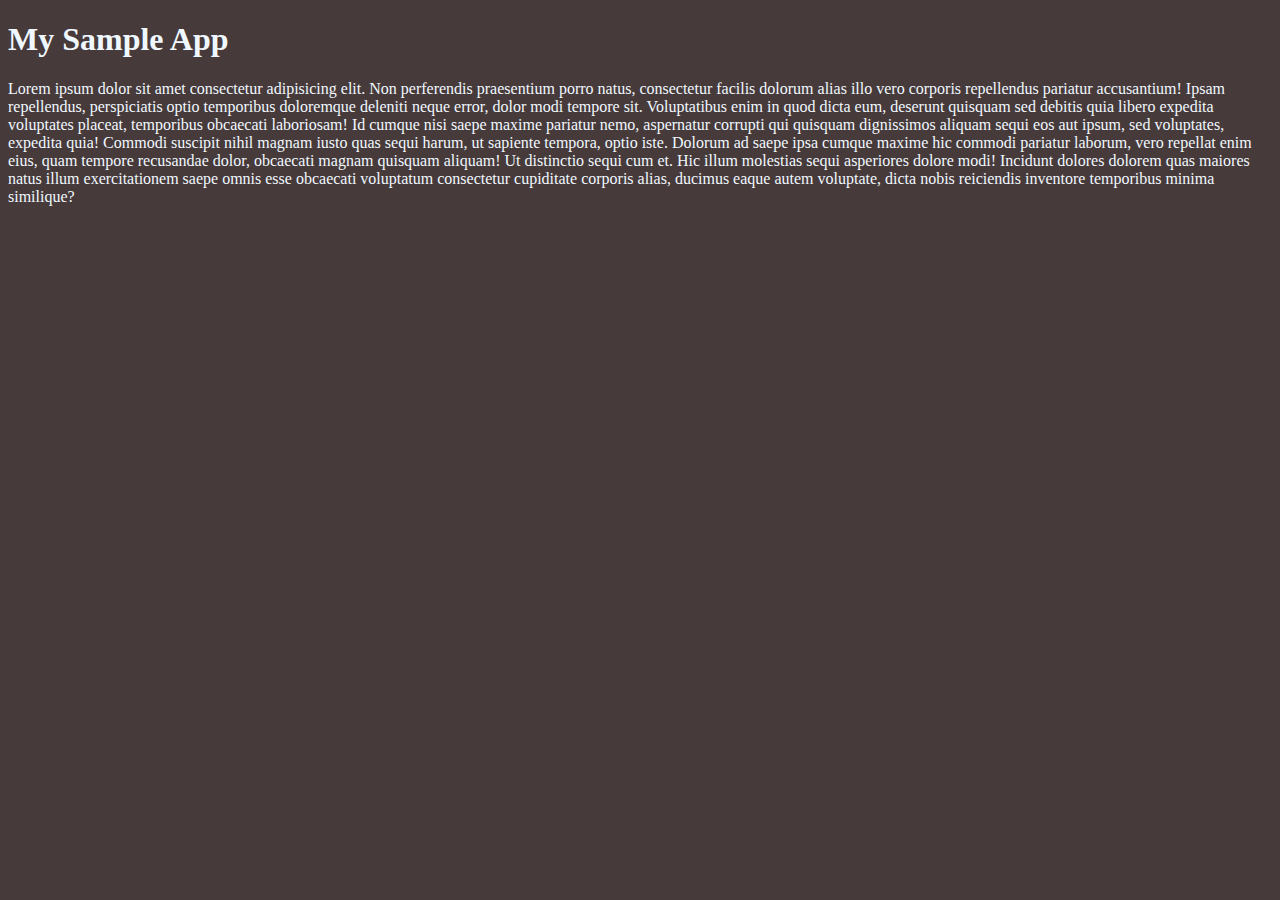
<file: index.html>
<!DOCTYPE html>
<html lang="en">
<head>
    <meta charset="UTF-8">
    <meta name="viewport" content="width=device-width, initial-scale=1.0">
    <title>Git & Github</title>
    <link rel="stylesheet" href="style.css">
</head>
<body>
    <h1>My Sample App</h1>
    <p>Lorem ipsum dolor sit amet consectetur adipisicing elit. Non perferendis praesentium porro natus, consectetur facilis dolorum alias illo vero corporis repellendus pariatur accusantium! Ipsam repellendus, perspiciatis optio temporibus doloremque deleniti neque error, dolor modi tempore sit. Voluptatibus enim in quod dicta eum, deserunt quisquam sed debitis quia libero expedita voluptates placeat, temporibus obcaecati laboriosam! Id cumque nisi saepe maxime pariatur nemo, aspernatur corrupti qui quisquam dignissimos aliquam sequi eos aut ipsum, sed voluptates, expedita quia! Commodi suscipit nihil magnam iusto quas sequi harum, ut sapiente tempora, optio iste. Dolorum ad saepe ipsa cumque maxime hic commodi pariatur laborum, vero repellat enim eius, quam tempore recusandae dolor, obcaecati magnam quisquam aliquam! Ut distinctio sequi cum et. Hic illum molestias sequi asperiores dolore modi! Incidunt dolores dolorem quas maiores natus illum exercitationem saepe omnis esse obcaecati voluptatum consectetur cupiditate corporis alias, ducimus eaque autem voluptate, dicta nobis reiciendis inventore temporibus minima similique?</p>
</body>
</html>
</file>
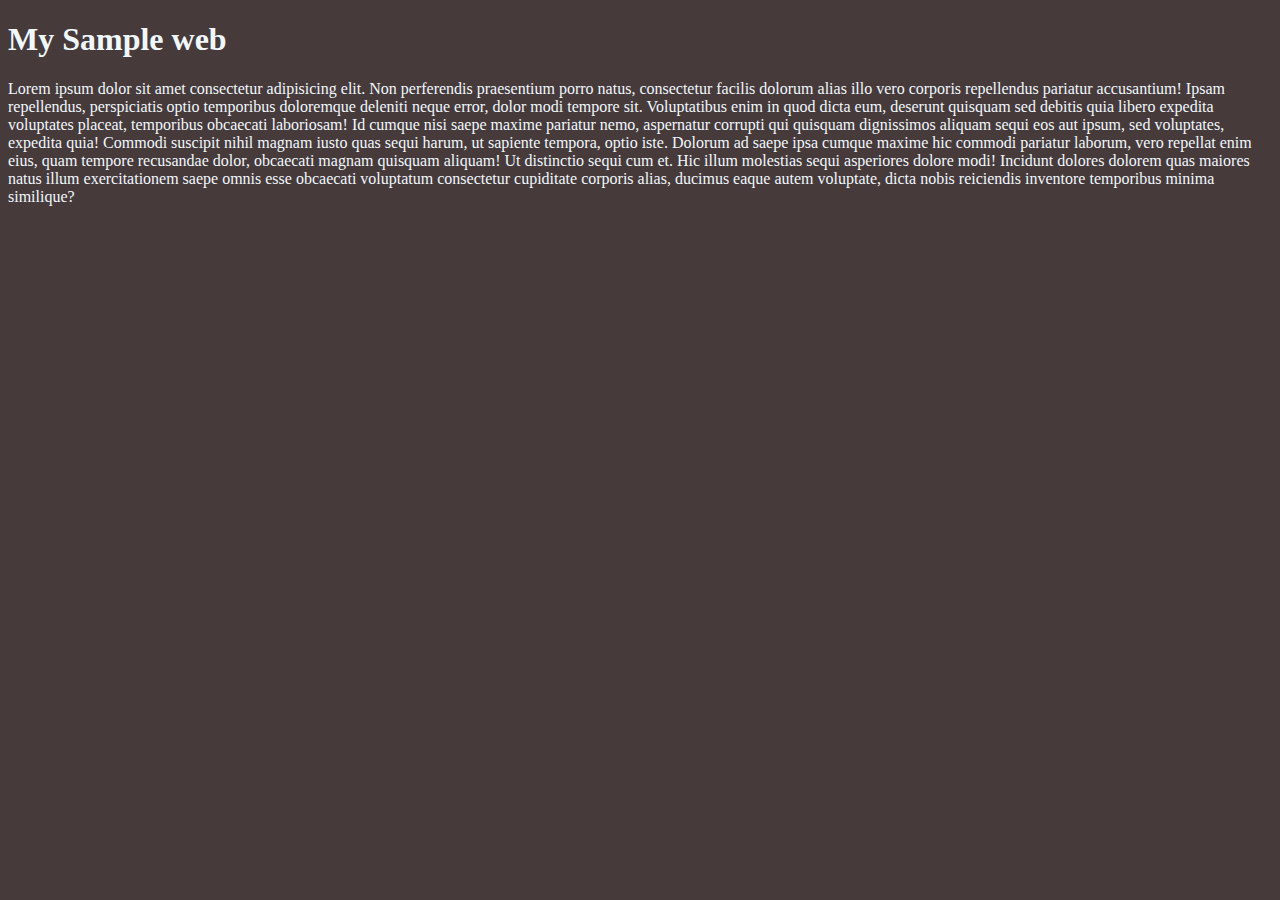
<file: simple.html>
<!DOCTYPE html>
<html lang="en">
<head>
    <meta charset="UTF-8">
    <meta name="viewport" content="width=device-width, initial-scale=1.0">
    <title>Git & Github</title>
    <link rel="stylesheet" href="style.css">
</head>
<body>
    <h1>My Sample web</h1>
    <p>Lorem ipsum dolor sit amet consectetur adipisicing elit. Non perferendis praesentium porro natus, consectetur facilis dolorum alias illo vero corporis repellendus pariatur accusantium! Ipsam repellendus, perspiciatis optio temporibus doloremque deleniti neque error, dolor modi tempore sit. Voluptatibus enim in quod dicta eum, deserunt quisquam sed debitis quia libero expedita voluptates placeat, temporibus obcaecati laboriosam! Id cumque nisi saepe maxime pariatur nemo, aspernatur corrupti qui quisquam dignissimos aliquam sequi eos aut ipsum, sed voluptates, expedita quia! Commodi suscipit nihil magnam iusto quas sequi harum, ut sapiente tempora, optio iste. Dolorum ad saepe ipsa cumque maxime hic commodi pariatur laborum, vero repellat enim eius, quam tempore recusandae dolor, obcaecati magnam quisquam aliquam! Ut distinctio sequi cum et. Hic illum molestias sequi asperiores dolore modi! Incidunt dolores dolorem quas maiores natus illum exercitationem saepe omnis esse obcaecati voluptatum consectetur cupiditate corporis alias, ducimus eaque autem voluptate, dicta nobis reiciendis inventore temporibus minima similique?</p>
</body>
</html>
</file>
<file: style.css>
body{
    background-color: rgb(71, 58, 58);
    color: aliceblue;
}
</file>
